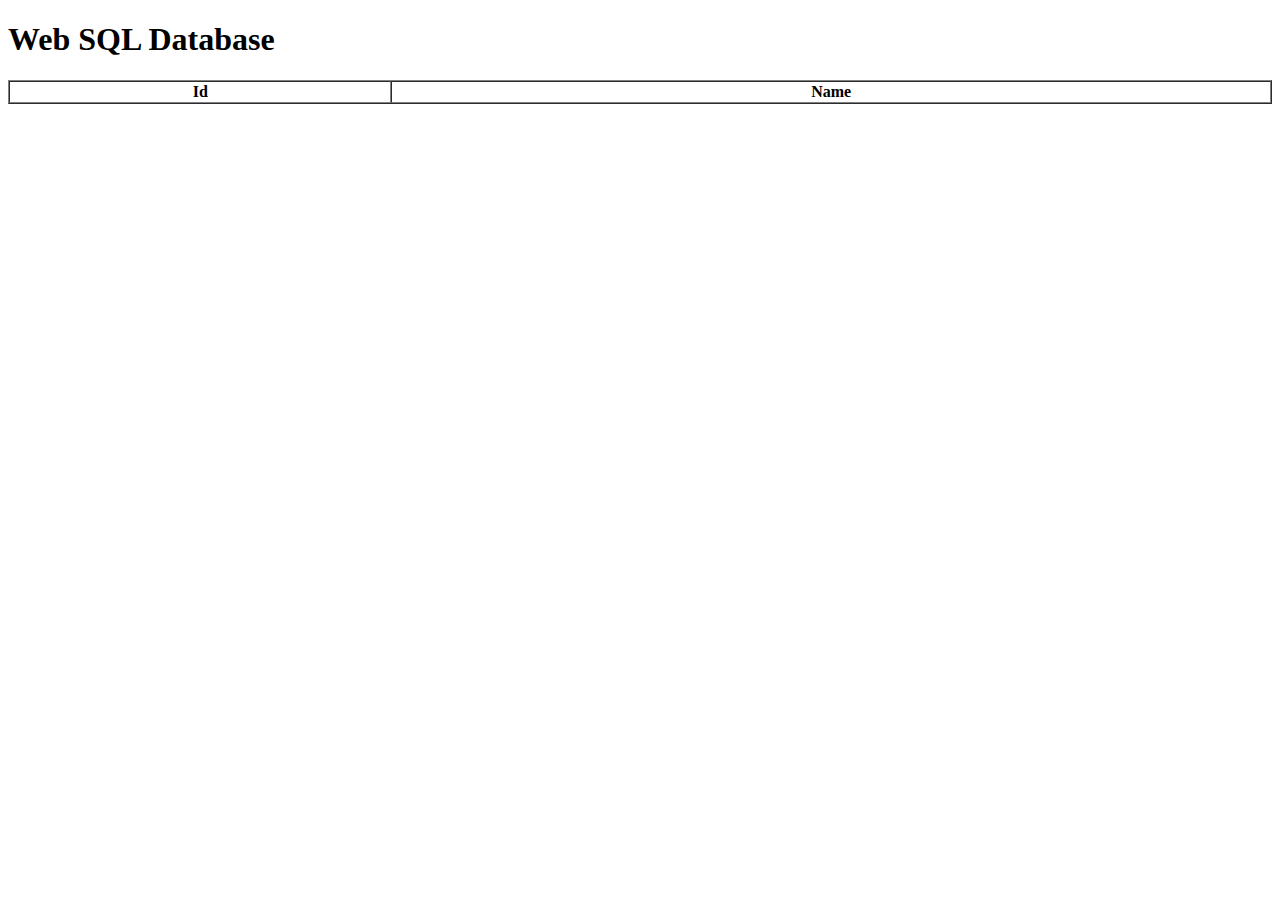
<file: web_sql/index.html>
<!DOCTYPE html>
<html lang="en">
<head>
    <meta charset="UTF-8">
    <meta name="viewport" content="width=device-width, initial-scale=1.0">
    <meta http-equiv="X-UA-Compatible" content="ie=edge">
    <title>Web Sql Database API</title>
</head>
<body>
<h1>Web SQL Database</h1>
<table id="racers" border="1" cellspacing="0" style="width:100%;">
    <thead>
        <th>Id</th>
        <th>Name</th>
    </thead>
    <tbody>
    </tbody>
</table>
<script>
    // 前端 后端 数据库
    // 链接数据库 在浏览器内 内置的sqlite小型数据库 5M左右的小数据
    // 离线吗首页的新闻列表， 从后端取完后，存于前端数据库
    // 从列表页点进详情页，存储详情页的信息
    // 如果没有，打开就会创建，
    var db = window.openDatabase('db', '1.0', 'my first database', 2*1024*1024);
    function initDatabase() {
        var names = ['Peter', 'Albers', 'Salim']
        // db 数据库的句柄
        db.transaction(function(tx) {
            // sql语句
            // CREATE TABLE 创建表格
            // IF NOT EXSITS 不存在则创建
            // 字段 字段名 类型 主键
            // tx.executeSql('CREATE TABLE IF NOT EXISTS racers (id integer primary key autoincrement, name)');
            // for(name of names) {
            //     // INSERT INTO 表名（字段列表）VALUES (?,?....)
            //     tx.executeSql('INSERT INTO racers (name) VALUES (?)', [name])   
            // }
            doQuery();
        });
    function doQuery () {
        db.transaction(function (tx) {
            tx.executeSql('SELECT * from  racers', [], function(tx, result) {
                for(var i = 0; i < result.rows.length; i++) {
                    // 数据库有行跟列的概念， 行就是一行数据， 列就是字段 result.rows 结果的集合
                    // rows.item(i)
                    var item = result.rows.item(i);
                    log(item.id, item.name);
                }
            })
        })
    };
    function log(id, name) {
        var row = document.createElement('tr');
        var idCell = document.createElement('td');
        var nameCell = document.createElement('td');
        idCell.textContent = id;
        nameCell.textContent = name;
        row.appendChild(idCell);
        row.appendChild(nameCell);
        document.getElementById('racers').appendChild(row);
        }   
    }
    
    initDatabase();
</script>
</body>
</html>
</file>
